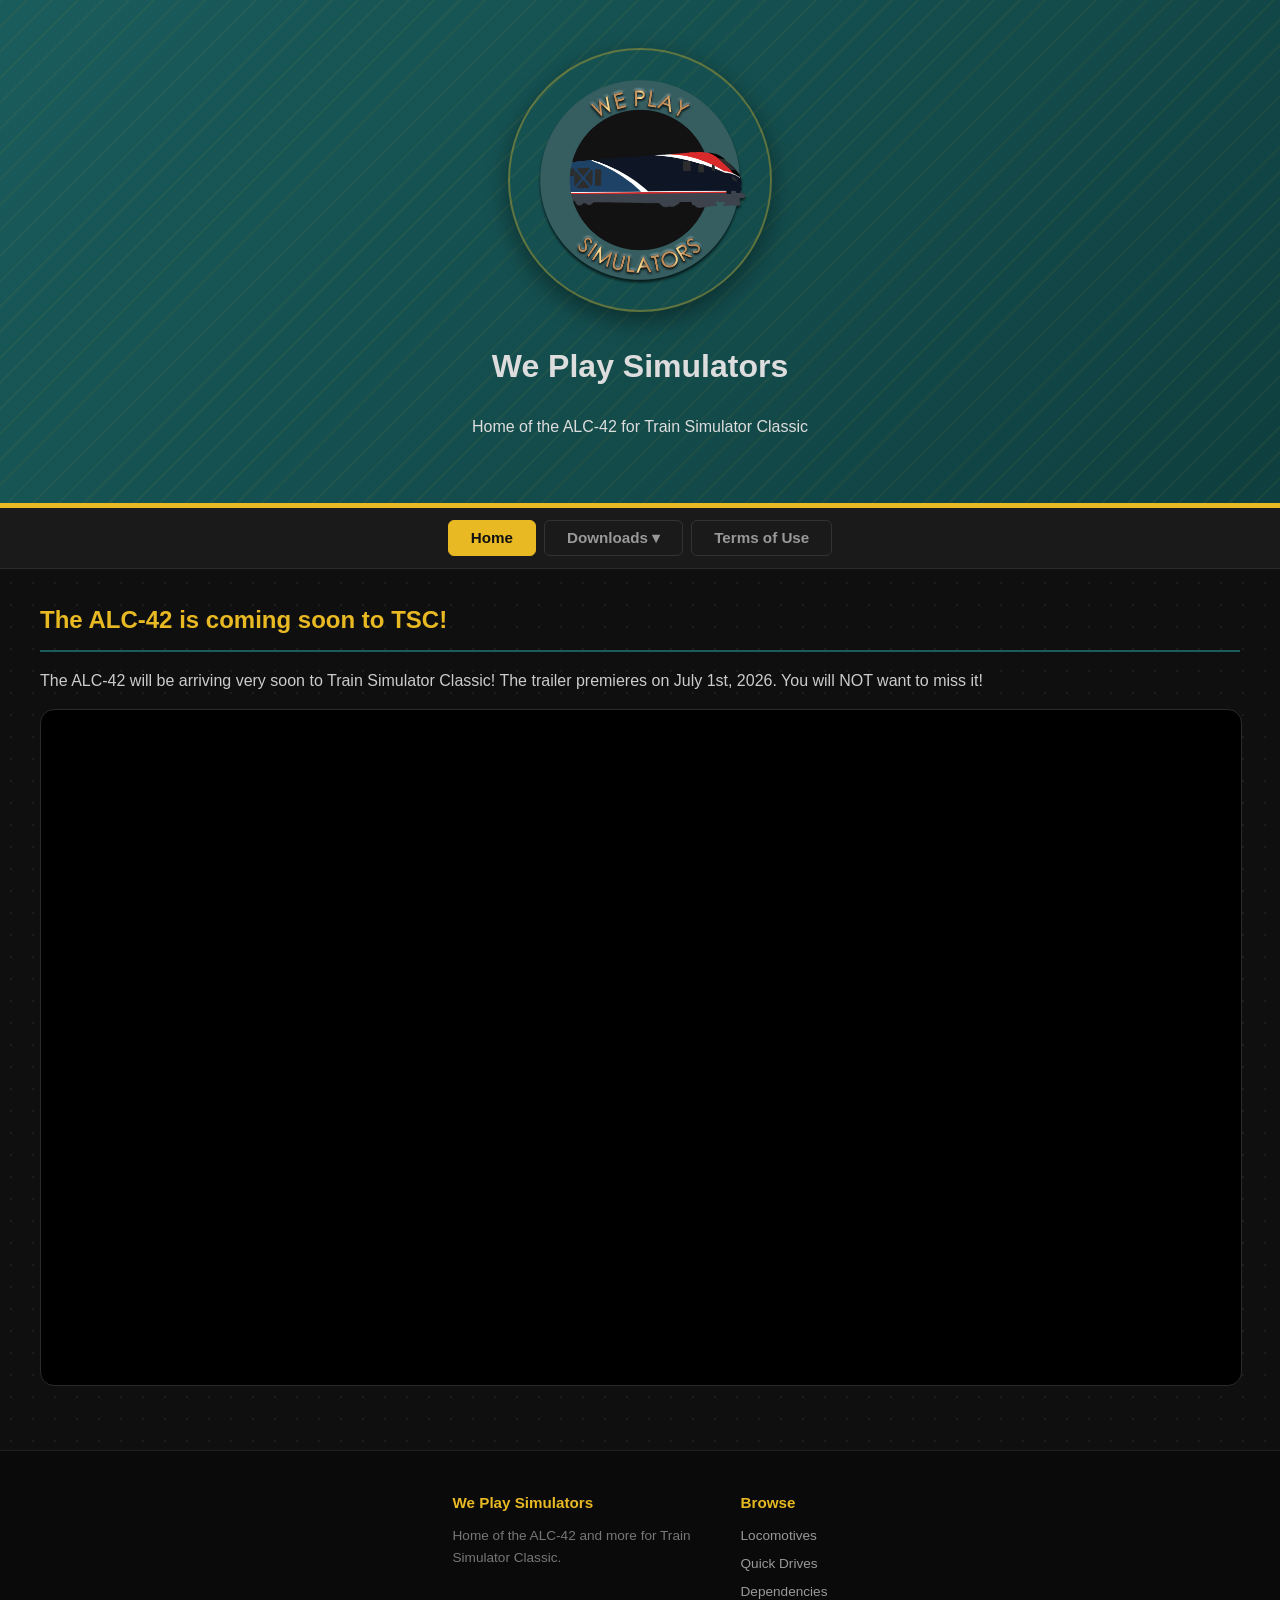
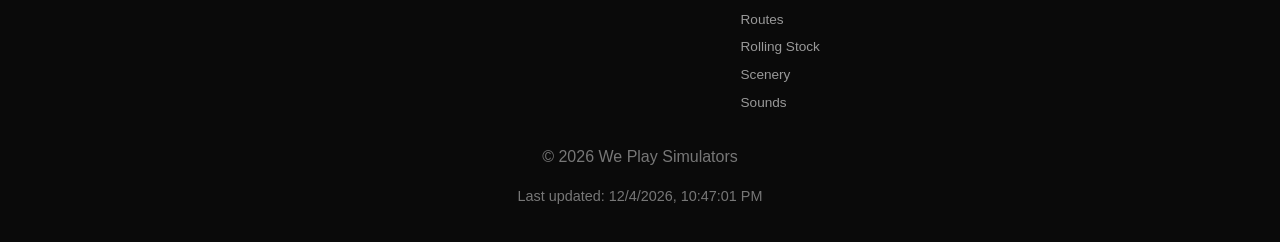
<file: index.html>
<!DOCTYPE html>
<html lang="en">
<head>
  <meta charset="UTF-8">
  <meta name="viewport" content="width=device-width, initial-scale=1.0">
  <title>We Play Simulators | TSC Locomotives, Routes & Rolling Stock</title>

  <meta name="description" content="We Play Simulators creates free locomotives, routes, rolling stock, scenery, and sound packs for Train Simulator Classic, including the popular Amtrak ALC-42 Pack.">
  <meta name="robots" content="index, follow">
  <meta name="author" content="We Play Simulators">
  <link rel="canonical" href="https://www.weplaysimulators.com/">

  <!-- Open Graph / social link previews -->
  <meta property="og:type" content="website">
  <meta property="og:site_name" content="We Play Simulators">
  <meta property="og:title" content="We Play Simulators | TSC Locomotives, Routes & Rolling Stock">
  <meta property="og:description" content="Free locomotives, routes, rolling stock, scenery, and sound packs for Train Simulator Classic — including the Amtrak ALC-42 Pack.">
  <meta property="og:image" content="https://www.weplaysimulators.com/images/Promo.jpg">
  <meta property="og:url" content="https://www.weplaysimulators.com/">

  <!-- Twitter Card -->
  <meta name="twitter:card" content="summary_large_image">
  <meta name="twitter:title" content="We Play Simulators | TSC Locomotives, Routes & Rolling Stock">
  <meta name="twitter:description" content="Free locomotives, routes, rolling stock, scenery, and sound packs for Train Simulator Classic.">
  <meta name="twitter:image" content="https://www.weplaysimulators.com/images/Promo.jpg">

  <link rel="stylesheet" href="styles.css">
  <link rel="icon" href="logo.png">

  <script type="application/ld+json">
  {
    "@context": "https://schema.org",
    "@type": "Organization",
    "name": "We Play Simulators",
    "url": "https://www.weplaysimulators.com/",
    "logo": "https://www.weplaysimulators.com/logo.png",
    "sameAs": [
      "https://www.facebook.com/WePlaySimulators"
    ]
  }
  </script>
  <script type="application/ld+json">
  {
    "@context": "https://schema.org",
    "@type": "WebSite",
    "name": "We Play Simulators",
    "url": "https://www.weplaysimulators.com/"
  }
  </script>
</head>
<body>
  <header>
    <img src="logo.png" alt="We Play Simulators Logo" class="logo">
    <h1>We Play Simulators</h1>
    <p>Home of the ALC-42 for Train Simulator Classic</p>
  </header>

  <div id="catalog-view">
    <div class="tab-nav">
      <button class="tab-btn active" data-tab="home">Home</button>
      <div class="tab-dropdown" id="downloads-dropdown-wrapper">
        <button class="tab-btn" data-tab="downloads" id="downloads-tab-btn">Downloads ▾</button>
        <div class="tab-dropdown-menu" id="downloads-dropdown-menu"></div>
      </div>
      <button class="tab-btn" data-tab="terms">Terms of Use</button>
    </div>

    <div id="home-tab" class="tab-panel active">
      <div class="container">
        <div id="promo-banner-container"></div>
      </div>
    </div>

    <div id="downloads-tab" class="tab-panel">
      <div class="search-bar">
        <input type="text" id="search-input" placeholder="Search downloads…" autocomplete="off">
      </div>

      <div class="container">
        <h2 id="downloads-heading">Latest Releases</h2>
        <div id="downloads-grid" class="download-grid">
          <!-- Grid content loaded by JS -->
        </div>
      </div>
    </div>

    <div id="terms-tab" class="tab-panel">
      <div class="container terms-container">
        <h2>Terms of Use</h2>
        <p class="terms-effective-date"><strong>Effective Date:</strong> June 25, 2026</p>

        <p>Welcome to We Play Simulators. By downloading, accessing, or using any content released by We Play Simulators, you agree to the following Terms of Use.</p>

        <h3>1. Ownership</h3>
        <p>All content released by We Play Simulators, including but not limited to routes, scenarios, rolling stock, textures, scripts, documentation, and other downloadable materials, remains the intellectual property of We Play Simulators unless otherwise stated.</p>

        <h3>2. Redistribution</h3>
        <p>You may not redistribute, re-upload, mirror, or otherwise distribute any original We Play Simulators content without prior written permission from We Play Simulators.</p>

        <h3>3. Modifications</h3>
        <p>You are welcome to modify our content for your own use.</p>
        <p>You may also distribute your modified versions without prior written consent, provided that:</p>
        <ul>
          <li>Your modifications do not claim to be the original work of We Play Simulators.</li>
          <li>Appropriate credit is given to We Play Simulators as the original creator.</li>
          <li>The modified version clearly indicates that it has been altered from the original release.</li>
        </ul>

        <h3>4. Support</h3>
        <p>Customer support is available through:</p>
        <ul>
          <li>Facebook: @WePlaySimulators</li>
          <li>Email: <a href="mailto:admin@weplaysimulators.com">admin@weplaysimulators.com</a></li>
        </ul>
        <p>While we strive to assist users whenever possible, support is provided at our discretion and is not guaranteed.</p>

        <h3>5. No Warranty</h3>
        <p>All content is provided "as is", without warranties of any kind, either express or implied.</p>
        <p>We Play Simulators makes no guarantees regarding compatibility, functionality, performance, or fitness for any particular purpose. You use our content entirely at your own risk.</p>

        <h3>6. Availability</h3>
        <p>We Play Simulators reserves the right to modify, discontinue, remove, or withdraw any content from distribution at any time, with or without notice.</p>
        <p>We are under no obligation to continue hosting, updating, or supporting any released content.</p>

        <h3>7. Limitation of Liability</h3>
        <p>Under no circumstances shall We Play Simulators be liable for any direct, indirect, incidental, consequential, or special damages arising from the use or inability to use our content, including but not limited to data loss, software issues, or damage to your system.</p>

        <h3>8. Changes to These Terms</h3>
        <p>We Play Simulators reserves the right to update or revise these Terms of Use at any time. Continued use of our content following any changes constitutes acceptance of the revised terms.</p>

        <p class="terms-copyright">&copy; 2026 We Play Simulators. All rights reserved.</p>
      </div>
    </div>
  </div>

  <!-- Item Detail Page (hidden by default) -->
  <div id="item-detail" class="item-detail-page" style="display: none;">
    <div class="container">
      <button onclick="goBackToHome()" class="btn-small" style="margin-bottom: 20px;">← Back to Catalog</button>
      <div id="detail-content"></div>
    </div>
  </div>

  <footer>
    <div class="footer-grid">
      <div class="footer-col">
        <h4>We Play Simulators</h4>
        <p>Home of the ALC-42 and more for Train Simulator Classic.</p>
      </div>
      <div class="footer-col" id="footer-browse-col">
        <h4>Browse</h4>
      </div>
    </div>
    <p>&copy; 2026 We Play Simulators</p>
    <p style="text-align:center; font-size:0.9rem; color:#777; margin: 10px 0;" id="last-updated"></p>
  </footer>

  <script src="script.js"></script>

  <!-- Image lightbox -->
  <div id="lightbox" class="lightbox-overlay" onclick="closeLightbox()">
    <span class="lightbox-close" onclick="closeLightbox()">&times;</span>
    <button class="arrow-btn left lightbox-arrow" onclick="event.stopPropagation(); prevImage()">←</button>
    <img id="lightbox-img" class="lightbox-img" onclick="event.stopPropagation()">
    <button class="arrow-btn right lightbox-arrow" onclick="event.stopPropagation(); nextImage()">→</button>
  </div>
</body>
</html>
</file>
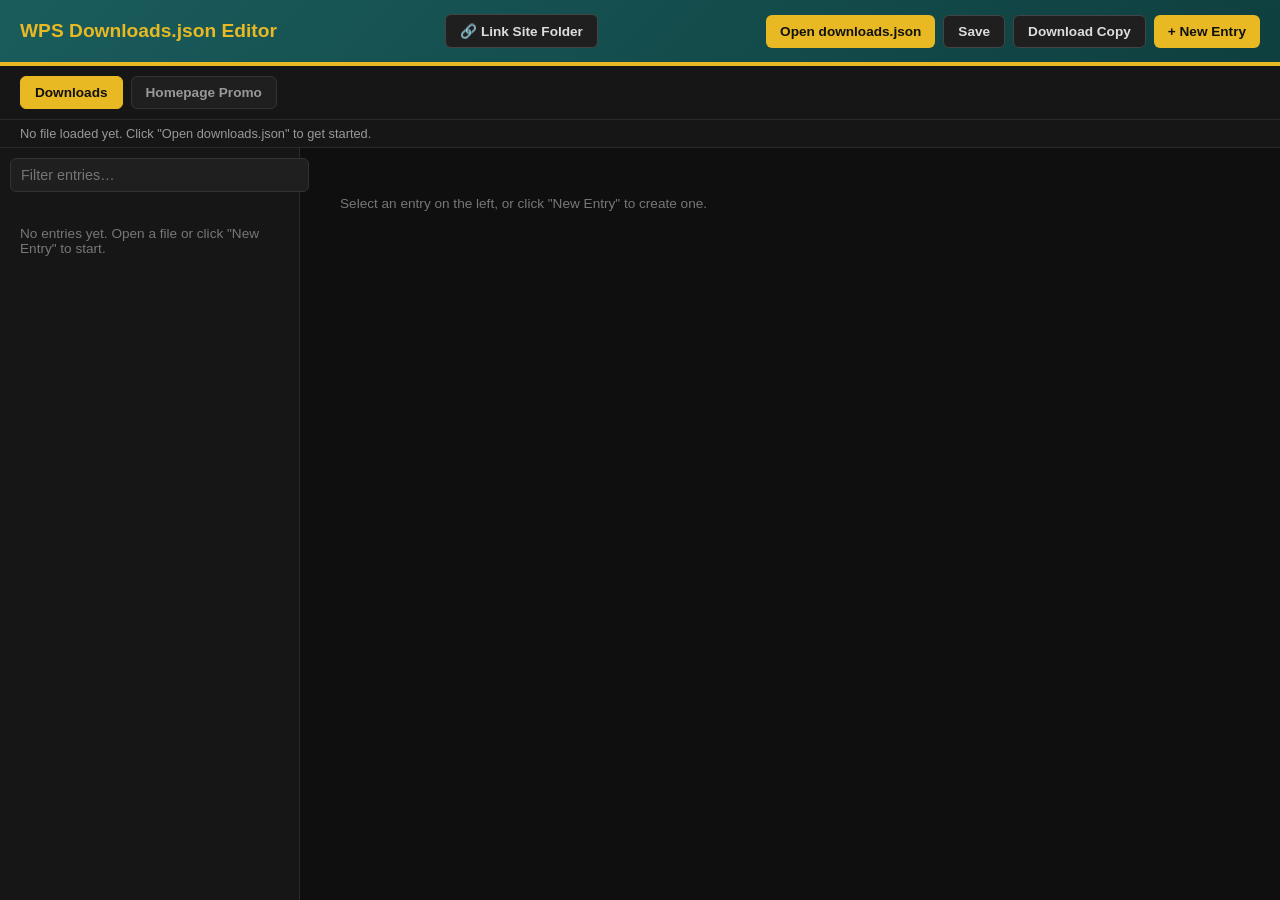
<file: downloads-editor.html>
<!DOCTYPE html>
<html lang="en">
<head>
<meta charset="UTF-8">
<title>WPS Downloads.json Editor</title>
<style>
  :root {
    --teal: #1A5C5C;
    --gold: #E8B923;
    --dark: #0F0F0F;
  }

  * { box-sizing: border-box; }

  body {
    font-family: 'Segoe UI', Arial, sans-serif;
    background: var(--dark);
    color: #ddd;
    margin: 0;
    padding: 0;
    height: 100vh;
    display: flex;
    flex-direction: column;
  }

  header {
    background: linear-gradient(135deg, var(--teal), #0F3F3F);
    padding: 14px 20px;
    display: flex;
    align-items: center;
    justify-content: space-between;
    border-bottom: 4px solid var(--gold);
    flex-wrap: wrap;
    gap: 10px;
  }

  header h1 {
    margin: 0;
    font-size: 1.2rem;
    color: var(--gold);
  }

  .toolbar {
    display: flex;
    gap: 8px;
    flex-wrap: wrap;
  }

  button {
    background: var(--gold);
    color: #111;
    border: none;
    border-radius: 6px;
    padding: 8px 14px;
    font-weight: bold;
    font-size: 0.85rem;
    cursor: pointer;
  }

  button:hover { background: #f5d14d; }

  .btn-secondary {
    background: #1f1f1f;
    color: #ddd;
    border: 1px solid #444;
  }
  .btn-secondary:hover { background: #2a2a2a; }

  .btn-danger {
    background: #6b1f1f;
    color: #fff;
  }
  .btn-danger:hover { background: #832727; }

  .btn-danger-sm {
    background: #6b1f1f;
    color: #fff;
    border: none;
    border-radius: 4px;
    padding: 4px 8px;
    font-size: 0.75rem;
    cursor: pointer;
  }

  #status-bar {
    padding: 6px 20px;
    font-size: 0.8rem;
    color: #999;
    background: #161616;
    border-bottom: 1px solid #2a2a2a;
    min-height: 18px;
  }

  #app {
    flex: 1;
    display: flex;
    overflow: hidden;
  }

  #sidebar {
    width: 300px;
    flex-shrink: 0;
    background: #161616;
    border-right: 1px solid #2a2a2a;
    display: flex;
    flex-direction: column;
  }

  #sidebar-search {
    margin: 10px;
    padding: 8px 10px;
    background: #1f1f1f;
    border: 1px solid #333;
    border-radius: 6px;
    color: #ddd;
    outline: none;
  }
  #sidebar-search:focus { border-color: var(--gold); }

  #entry-list-items {
    overflow-y: auto;
    flex: 1;
    padding: 0 10px 10px;
  }

  .entry-item {
    display: flex;
    flex-direction: column;
    align-items: flex-start;
    width: 100%;
    text-align: left;
    background: #1f1f1f;
    border: 1px solid #2a2a2a;
    border-radius: 8px;
    padding: 8px 10px;
    margin-bottom: 6px;
    cursor: pointer;
    color: #ddd;
    font-weight: normal;
  }

  .entry-item:hover { border-color: #444; }

  .entry-item.active {
    border-color: var(--gold);
    background: #262218;
  }

  .entry-item-name {
    font-size: 0.9rem;
    font-weight: bold;
  }

  .entry-item-sku {
    font-size: 0.75rem;
    color: #888;
  }

  .entry-warn {
    color: #e8923a;
    margin-right: 4px;
  }

  .entry-hidden-badge {
    margin-right: 4px;
  }

  .hidden-checkbox-label {
    display: flex;
    align-items: center;
    gap: 8px;
    text-transform: none;
    color: #ccc;
    font-size: 0.85rem;
    cursor: pointer;
  }

  .hidden-checkbox-label input[type="checkbox"] {
    width: auto;
    margin: 0;
    cursor: pointer;
  }

  .empty-hint {
    color: #777;
    font-size: 0.85rem;
    padding: 10px;
  }

  #entry-form {
    flex: 1;
    overflow-y: auto;
    padding: 24px 30px;
    max-width: 720px;
  }

  label {
    display: block;
    font-size: 0.8rem;
    color: #999;
    text-transform: uppercase;
    letter-spacing: 0.04em;
    margin-bottom: 14px;
  }

  input[type="text"], input[type="date"], textarea, select {
    display: block;
    width: 100%;
    margin-top: 6px;
    background: #1f1f1f;
    border: 1px solid #333;
    border-radius: 6px;
    padding: 9px 12px;
    color: #ddd;
    font-size: 0.9rem;
    font-family: inherit;
    outline: none;
  }

  input:focus, textarea:focus, select:focus { border-color: var(--gold); }

  textarea { resize: vertical; }

  .form-toolbar {
    display: flex;
    align-items: center;
    justify-content: space-between;
    margin-bottom: 20px;
    padding-bottom: 14px;
    border-bottom: 2px solid var(--teal);
  }

  .form-id {
    color: var(--gold);
    font-weight: bold;
    font-size: 1.1rem;
  }

  .form-toolbar-actions { display: flex; gap: 8px; }

  .form-grid {
    display: grid;
    grid-template-columns: repeat(2, 1fr);
    gap: 0 16px;
  }

  .sku-row {
    display: flex;
    gap: 8px;
    align-items: center;
  }
  .sku-row input { margin-top: 0; }

  .requirements-editor {
    margin-top: 10px;
    border-top: 1px solid #2a2a2a;
    padding-top: 16px;
  }

  .requirements-header {
    display: flex;
    align-items: center;
    justify-content: space-between;
    margin-bottom: 14px;
  }

  .requirements-header h3 {
    margin: 0;
    color: var(--gold);
    font-size: 1rem;
    text-transform: none;
  }

  .req-group {
    background: #1a1a1a;
    border: 1px solid #2a2a2a;
    border-radius: 10px;
    padding: 14px;
    margin-bottom: 14px;
  }

  .req-group-header {
    display: flex;
    align-items: center;
    justify-content: space-between;
    margin-bottom: 12px;
    font-size: 0.85rem;
    color: #aaa;
  }

  .chip-field { margin-bottom: 12px; }

  .chip-label {
    display: block;
    font-size: 0.75rem;
    color: #888;
    text-transform: uppercase;
    letter-spacing: 0.04em;
    margin-bottom: 6px;
  }

  .chips {
    display: flex;
    flex-wrap: wrap;
    gap: 6px;
    margin-bottom: 8px;
  }

  .chip {
    background: #262626;
    border: 1px solid #3a3a3a;
    border-radius: 20px;
    padding: 4px 6px 4px 12px;
    font-size: 0.8rem;
    display: flex;
    align-items: center;
    gap: 6px;
    max-width: 100%;
    word-break: break-all;
  }

  .chip button {
    background: none;
    border: none;
    color: #999;
    font-size: 1rem;
    padding: 0 4px;
    cursor: pointer;
    font-weight: normal;
  }
  .chip button:hover { color: #fff; }

  .chip-add-row {
    display: flex;
    gap: 8px;
  }
  .chip-add-row input { margin-top: 0; flex: 1; }
  .chip-add-row button {
    flex-shrink: 0;
    margin-top: 0;
  }

  .support-banner {
    background: #2a2010;
    border-bottom: 1px solid var(--gold);
    color: #e8c976;
    padding: 8px 20px;
    font-size: 0.8rem;
    display: none;
  }

  .mode-tabs {
    display: flex;
    gap: 8px;
    background: #161616;
    padding: 10px 20px;
    border-bottom: 1px solid #2a2a2a;
  }

  .mode-tab {
    background: #1f1f1f;
    color: #999;
    border: 1px solid #333;
  }

  .mode-tab.active {
    background: var(--gold);
    color: #111;
    border-color: var(--gold);
  }

  #promo-app {
    flex: 1;
    display: flex;
    overflow: hidden;
  }

  #promo-sidebar {
    width: 280px;
    flex-shrink: 0;
    background: #161616;
    border-right: 1px solid #2a2a2a;
    padding: 10px;
    overflow-y: auto;
  }

  .promo-entry-item {
    display: flex;
    flex-direction: column;
    align-items: flex-start;
    width: 100%;
    text-align: left;
    background: #1f1f1f;
    border: 1px solid #2a2a2a;
    border-radius: 8px;
    padding: 8px 10px;
    margin-bottom: 6px;
    cursor: pointer;
    color: #ddd;
    font-weight: normal;
  }

  .promo-entry-item:hover { border-color: #444; }

  .promo-entry-item.active {
    border-color: var(--gold);
    background: #262218;
  }

  .promo-entry-item .entry-item-name {
    font-size: 0.9rem;
    font-weight: bold;
  }

  .promo-entry-item .entry-item-sku {
    font-size: 0.75rem;
    color: #888;
    text-transform: capitalize;
  }

  #promo-form-container {
    flex: 1;
    overflow-y: auto;
    padding: 24px 30px;
    max-width: 560px;
  }
</style>
</head>
<body>

  <header>
    <h1>WPS Downloads.json Editor</h1>
    <div class="toolbar">
      <button id="btn-link-folder" class="btn-secondary">🔗 Link Site Folder</button>
    </div>
    <div class="toolbar" id="downloads-toolbar">
      <button id="btn-open">Open downloads.json</button>
      <button id="btn-save" class="btn-secondary">Save</button>
      <button id="btn-download" class="btn-secondary">Download Copy</button>
      <button id="btn-new-entry">+ New Entry</button>
    </div>
    <div class="toolbar" id="promo-toolbar" style="display:none;">
      <button id="btn-promo-open">Open promo.json</button>
      <button id="btn-promo-save" class="btn-secondary">Save</button>
      <button id="btn-promo-download" class="btn-secondary">Download Copy</button>
    </div>
  </header>

  <div class="mode-tabs">
    <button class="mode-tab active" id="mode-downloads">Downloads</button>
    <button class="mode-tab" id="mode-promo">Homepage Promo</button>
  </div>

  <div id="support-banner" class="support-banner">
    Your browser doesn't support saving directly back to a file. Use "Download Copy" and replace
    <code>downloads.json</code> in your site folder manually after editing.
  </div>

  <div id="status-bar">No file loaded yet. Click "Open downloads.json" to get started.</div>

  <div id="app">
    <div id="sidebar">
      <input type="text" id="sidebar-search" placeholder="Filter entries…">
      <div id="entry-list-items">
        <p class="empty-hint">No entries yet. Open a file or click "New Entry" to start.</p>
      </div>
    </div>
    <div id="entry-form">
      <p class="empty-hint">Select an entry on the left, or click "New Entry" to create one.</p>
    </div>
  </div>

  <div id="promo-app" style="display:none;">
    <div id="promo-sidebar">
      <button id="btn-promo-new-entry" class="btn-secondary" style="width:100%; margin-bottom:10px;">+ New Entry</button>
      <div id="promo-entry-list">
        <p class="empty-hint">No entries yet. Click "+ New Entry" to start.</p>
      </div>
    </div>
    <div id="promo-form-container">
      <p class="empty-hint">Select an entry on the left, or click "+ New Entry" to create one.</p>
    </div>
  </div>

  <input type="file" id="fallback-file-input" accept=".json" style="display:none;">
  <input type="file" id="fallback-promo-file-input" accept=".json" style="display:none;">
  <datalist id="sku-suggestions"></datalist>

<script>
  // Keep this list in sync with the CATEGORIES array in the site's script.js
  const CATEGORIES = [
    'Locomotives', 'Quick Drives', 'Dependencies',

    'Routes', 'Rolling Stock', 'Scenery', 'Sounds'
  ];

  let entries = [];
  let fileHandle = null;
  let selectedIndex = null;
  let sidebarFilter = '';

  // ---------- helpers ----------

  function escapeHtml(str) {
    return String(str ?? '').replace(/[&<>]/g, c => ({ '&': '&amp;', '<': '&lt;', '>': '&gt;' }[c]));
  }

  function escapeAttr(str) {
    return String(str ?? '').replace(/[&<>"']/g, c => ({
      '&': '&amp;', '<': '&lt;', '>': '&gt;', '"': '&quot;', "'": '&#39;'
    }[c]));
  }

  function nextId() {
    return entries.length ? Math.max(...entries.map(e => Number(e.id) || 0)) + 1 : 1;
  }

  function findDuplicateSkus() {
    const counts = {};
    entries.forEach(e => { if (e.sku) counts[e.sku] = (counts[e.sku] || 0) + 1; });
    return new Set(Object.keys(counts).filter(k => counts[k] > 1));
  }

  function setStatus(msg) {
    document.getElementById('status-bar').textContent = msg;
  }

  // ---------- sidebar ----------

  function renderSidebar() {
    const list = document.getElementById('entry-list-items');
    const dupSet = findDuplicateSkus();
    const filterLower = sidebarFilter.toLowerCase();

    const indices = entries
      .map((_, i) => i)
      .filter(i => {
        if (!filterLower) return true;
        const e = entries[i];
        return (e.name || '').toLowerCase().includes(filterLower)
            || (e.sku || '').toLowerCase().includes(filterLower);
      });

    if (indices.length === 0) {
      list.innerHTML = `<p class="empty-hint">${entries.length ? 'No matches.' : 'No entries yet. Open a file or click "New Entry" to start.'}</p>`;
      return;
    }

    list.innerHTML = indices.map(i => {
      const e = entries[i];
      const flagged = !e.sku || !e.name || dupSet.has(e.sku);
      const warn = flagged ? `<span class="entry-warn" title="Missing SKU/Name or duplicate SKU">⚠</span>` : '';
      const hiddenBadge = e.hidden ? `<span class="entry-hidden-badge" title="Hidden / PIN-protected">🔒</span>` : '';
      return `
        <button class="entry-item ${i === selectedIndex ? 'active' : ''}" data-index="${i}">
          <span>${warn}${hiddenBadge}<span class="entry-item-name">${escapeHtml(e.name) || '(untitled)'}</span></span>
          <span class="entry-item-sku">${escapeHtml(e.sku) || '(no sku)'}</span>
        </button>
      `;
    }).join('');

    list.querySelectorAll('.entry-item').forEach(btn => {
      btn.addEventListener('click', () => selectEntry(Number(btn.dataset.index)));
    });
  }

  document.getElementById('sidebar-search').addEventListener('input', (e) => {
    sidebarFilter = e.target.value;
    renderSidebar();
  });

  // ---------- entry CRUD ----------

  function selectEntry(i) {
    selectedIndex = i;
    renderSidebar();
    renderForm();
  }

  function addEntry() {
    const entry = {
      id: nextId(),
      sku: '',
      category: CATEGORIES[0],
      name: '',
      short: '',
      description: '',
      version: '1.0',
      size: 'Unavailable',
      compatibility: 'TSC 64-bit',
      download_url: '#',
      releaseDate: new Date().toISOString().slice(0, 10),
      requirements: [],
      hidden: false,
      manualUrl: '',
      youtubeUrl: ''
    };
    entries.push(entry);
    selectEntry(entries.length - 1);
    setStatus(`Added new entry (ID #${entry.id}). Fill in the details on the right.`);
  }

  function deleteEntry(i) {
    const e = entries[i];
    if (!confirm(`Delete "${e.name || e.sku || 'this entry'}"? This cannot be undone.`)) return;
    entries.splice(i, 1);
    selectedIndex = null;
    renderSidebar();
    renderForm();
    setStatus('Entry deleted.');
  }

  function duplicateEntry(i) {
    const clone = JSON.parse(JSON.stringify(entries[i]));
    clone.id = nextId();
    clone.sku = clone.sku ? `${clone.sku}-COPY` : '';
    entries.splice(i + 1, 0, clone);
    selectEntry(i + 1);
    setStatus(`Duplicated entry as ID #${clone.id}.`);
  }

  document.getElementById('btn-new-entry').addEventListener('click', addEntry);

  // ---------- main form ----------

  function bindField(id, setter) {
    const el = document.getElementById(id);
    if (!el) return;
    el.addEventListener('input', () => setter(el.value));
  }

  function renderForm() {
    const container = document.getElementById('entry-form');
    if (selectedIndex === null || !entries[selectedIndex]) {
      container.innerHTML = `<p class="empty-hint">Select an entry on the left, or click "New Entry" to create one.</p>`;
      return;
    }

    const e = entries[selectedIndex];

    container.innerHTML = `
      <div class="form-toolbar">
        <span class="form-id">ID #${e.id}</span>
        <div class="form-toolbar-actions">
          <button class="btn-secondary" id="btn-duplicate">Duplicate</button>
          <button class="btn-danger" id="btn-delete">Delete</button>
        </div>
      </div>

      <label>SKU
        <div class="sku-row">
          <input type="text" id="f-sku" value="${escapeAttr(e.sku)}" placeholder="WPS-EXAMPLE-01">
          <button class="btn-secondary" id="btn-suggest-sku" type="button">Suggest from name</button>
        </div>
      </label>

      <label>Category
        <select id="f-category">
          ${CATEGORIES.map(c => `<option value="${c}" ${e.category === c ? 'selected' : ''}>${c}</option>`).join('')}
        </select>
      </label>

      <label>Name
        <input type="text" id="f-name" value="${escapeAttr(e.name)}">
      </label>

      <label>Short Description (catalog card)
        <input type="text" id="f-short" value="${escapeAttr(e.short)}">
      </label>

      <label>Full Description (detail page)
        <textarea id="f-description" rows="4">${escapeHtml(e.description)}</textarea>
      </label>

      <div class="form-grid">
        <label>Version
          <input type="text" id="f-version" value="${escapeAttr(e.version)}">
        </label>
        <label>Size
          <input type="text" id="f-size" value="${escapeAttr(e.size)}">
        </label>
        <label>Compatibility
          <input type="text" id="f-compatibility" value="${escapeAttr(e.compatibility)}">
        </label>
        <label>Release Date
          <input type="date" id="f-releaseDate" value="${escapeAttr(e.releaseDate || '')}">
        </label>
      </div>

      <label>Download URL
        <input type="text" id="f-download_url" value="${escapeAttr(e.download_url)}">
      </label>

      <label>Manual URL <span style="text-transform:none; color:#777;">(optional — adds a "Manual" button)</span>
        <input type="text" id="f-manualUrl" value="${escapeAttr(e.manualUrl)}" placeholder="https://...">
      </label>

      <label>YouTube URL <span style="text-transform:none; color:#777;">(optional — adds a video section)</span>
        <input type="text" id="f-youtubeUrl" value="${escapeAttr(e.youtubeUrl)}" placeholder="https://www.youtube.com/watch?v=...">
      </label>

      <label class="hidden-checkbox-label">
        <input type="checkbox" id="f-hidden" ${e.hidden ? 'checked' : ''}>
        Hidden (PIN-protected, excluded from catalog/search/sitemap — PIN: 051126)
      </label>

      <div class="requirements-editor">
        <div class="requirements-header">
          <h3>Requirements</h3>
          <button class="btn-secondary" id="btn-add-req-group" type="button">+ Add Requirement Group</button>
        </div>
        <div id="req-groups"></div>
      </div>
    `;

    bindField('f-sku', v => { e.sku = v; renderSidebar(); });
    bindField('f-category', v => { e.category = v; });
    bindField('f-name', v => { e.name = v; renderSidebar(); });
    bindField('f-short', v => { e.short = v; });
    bindField('f-description', v => { e.description = v; });
    bindField('f-version', v => { e.version = v; });
    bindField('f-size', v => { e.size = v; });
    bindField('f-compatibility', v => { e.compatibility = v; });
    bindField('f-releaseDate', v => { e.releaseDate = v; });
    bindField('f-download_url', v => { e.download_url = v; });
    bindField('f-manualUrl', v => { e.manualUrl = v; });
    bindField('f-youtubeUrl', v => { e.youtubeUrl = v; });

    document.getElementById('f-hidden').addEventListener('change', (ev) => {
      e.hidden = ev.target.checked;
      renderSidebar();
    });

    document.getElementById('btn-delete').addEventListener('click', () => deleteEntry(selectedIndex));
    document.getElementById('btn-duplicate').addEventListener('click', () => duplicateEntry(selectedIndex));

    document.getElementById('btn-suggest-sku').addEventListener('click', () => {
      const slug = (e.name || '').toUpperCase().replace(/[^A-Z0-9]+/g, '-').replace(/^-+|-+$/g, '');
      const suggestion = slug ? `WPS-${slug}` : '';
      e.sku = suggestion;
      document.getElementById('f-sku').value = suggestion;
      renderSidebar();
    });

    if (!Array.isArray(e.requirements)) e.requirements = [];

    document.getElementById('btn-add-req-group').addEventListener('click', () => {
      e.requirements.push({ skus: [], urls: [] });
      renderReqGroups(e);
    });

    renderReqGroups(e);
  }

  // ---------- requirements (skus + urls) ----------

  function renderReqGroups(e) {
    const container = document.getElementById('req-groups');

    if (!e.requirements.length) {
      container.innerHTML = `<p class="empty-hint">No requirements yet. Click "+ Add Requirement Group" above.</p>`;
    } else {
      container.innerHTML = e.requirements.map((group, gi) => {
        if (!Array.isArray(group.skus)) group.skus = [];
        if (!Array.isArray(group.urls)) group.urls = [];

        return `
          <div class="req-group">
            <div class="req-group-header">
              <span>Group ${gi + 1}</span>
              <button class="btn-danger-sm" data-remove-group="${gi}" type="button">Remove Group</button>
            </div>

            <div class="chip-field">
              <span class="chip-label">SKUs (internal references)</span>
              <div class="chips">
                ${group.skus.map((sku, si) => `
                  <span class="chip">${escapeHtml(sku)}<button data-remove-sku="${gi}:${si}" type="button">&times;</button></span>
                `).join('')}
              </div>
              <div class="chip-add-row">
                <input list="sku-suggestions" placeholder="Pick or type a SKU" data-sku-input="${gi}">
                <button data-add-sku="${gi}" type="button" class="btn-secondary">Add SKU</button>
              </div>
            </div>

            <div class="chip-field">
              <span class="chip-label">URLs (external links)</span>
              <div class="chips">
                ${group.urls.map((url, ui) => `
                  <span class="chip">${escapeHtml(url)}<button data-remove-url="${gi}:${ui}" type="button">&times;</button></span>
                `).join('')}
              </div>
              <div class="chip-add-row">
                <input placeholder="https://..." data-url-input="${gi}">
                <button data-add-url="${gi}" type="button" class="btn-secondary">Add URL</button>
              </div>
            </div>
          </div>
        `;
      }).join('');
    }

    // Populate SKU suggestions from every other entry in the file
    const datalist = document.getElementById('sku-suggestions');
    datalist.innerHTML = entries
      .filter(en => en !== e && en.sku)
      .map(en => `<option value="${escapeAttr(en.sku)}">${escapeAttr(en.name)}</option>`)
      .join('');

    container.querySelectorAll('[data-remove-group]').forEach(btn => {
      btn.addEventListener('click', () => {
        e.requirements.splice(Number(btn.dataset.removeGroup), 1);
        renderReqGroups(e);
      });
    });

    container.querySelectorAll('[data-remove-sku]').forEach(btn => {
      btn.addEventListener('click', () => {
        const [gi, si] = btn.dataset.removeSku.split(':').map(Number);
        e.requirements[gi].skus.splice(si, 1);
        renderReqGroups(e);
      });
    });

    container.querySelectorAll('[data-remove-url]').forEach(btn => {
      btn.addEventListener('click', () => {
        const [gi, ui] = btn.dataset.removeUrl.split(':').map(Number);
        e.requirements[gi].urls.splice(ui, 1);
        renderReqGroups(e);
      });
    });

    container.querySelectorAll('[data-add-sku]').forEach(btn => {
      btn.addEventListener('click', () => {
        const gi = Number(btn.dataset.addSku);
        const input = container.querySelector(`[data-sku-input="${gi}"]`);
        const val = input.value.trim();
        if (val) {
          e.requirements[gi].skus.push(val);
          input.value = '';
          renderReqGroups(e);
        }
      });
    });

    container.querySelectorAll('[data-add-url]').forEach(btn => {
      btn.addEventListener('click', () => {
        const gi = Number(btn.dataset.addUrl);
        const input = container.querySelector(`[data-url-input="${gi}"]`);
        const val = input.value.trim();
        if (val) {
          e.requirements[gi].urls.push(val);
          input.value = '';
          renderReqGroups(e);
        }
      });
    });
  }

  // ---------- open / save / download ----------

  // ---------- remembered site folder (so files auto-load on future visits) ----------
  //
  // The File System Access API can't silently read files without at least one user
  // gesture (a security requirement, same reason cloud apps need a one-time auth flow
  // too). What we CAN do: remember the folder handle itself in IndexedDB after the first
  // pick, then on every later visit just re-request permission for that same remembered
  // folder (one quick "Allow" click, no file picker dialog) and auto-load both files from it.

  const DB_NAME = 'wps-editor';
  const STORE_NAME = 'handles';
  const FOLDER_KEY = 'site-folder';

  function openHandleDb() {
    return new Promise((resolve, reject) => {
      const req = indexedDB.open(DB_NAME, 1);
      req.onupgradeneeded = () => req.result.createObjectStore(STORE_NAME);
      req.onsuccess = () => resolve(req.result);
      req.onerror = () => reject(req.error);
    });
  }

  async function saveFolderHandle(handle) {
    const db = await openHandleDb();
    return new Promise((resolve, reject) => {
      const tx = db.transaction(STORE_NAME, 'readwrite');
      tx.objectStore(STORE_NAME).put(handle, FOLDER_KEY);
      tx.oncomplete = () => resolve();
      tx.onerror = () => reject(tx.error);
    });
  }

  async function loadFolderHandle() {
    const db = await openHandleDb();
    return new Promise((resolve, reject) => {
      const tx = db.transaction(STORE_NAME, 'readonly');
      const req = tx.objectStore(STORE_NAME).get(FOLDER_KEY);
      req.onsuccess = () => resolve(req.result || null);
      req.onerror = () => reject(req.error);
    });
  }

  async function loadBothFilesFromFolder(folderHandle, { silent } = { silent: false }) {
    // Re-confirm read/write permission for this remembered folder. On the very first
    // visit this shows a one-click "Allow" prompt; the browser may also silently grant
    // it without any prompt at all if it still trusts this site for that folder.
    const permission = await folderHandle.queryPermission({ mode: 'readwrite' });
    if (permission !== 'granted') {
      if (silent) return false; // don't surprise the user with a permission popup on auto-load
      const result = await folderHandle.requestPermission({ mode: 'readwrite' });
      if (result !== 'granted') return false;
    }

    let loadedAny = false;

    try {
      const dlHandle = await folderHandle.getFileHandle('downloads.json');
      fileHandle = dlHandle;
      const file = await dlHandle.getFile();
      entries = JSON.parse(await file.text());
      selectedIndex = null;
      renderSidebar();
      renderForm();
      loadedAny = true;
    } catch (e) {
      console.warn('Could not load downloads.json from remembered folder:', e);
    }

    try {
      const promoHandle = await folderHandle.getFileHandle('promo.json');
      promoFileHandle = promoHandle;
      const file = await promoHandle.getFile();
      const parsed = JSON.parse(await file.text());
      promoData = Array.isArray(parsed) ? parsed : [parsed];
      selectedPromoIndex = null;
      renderPromoSidebar();
      renderPromoEntryForm();
      loadedAny = true;
    } catch (e) {
      console.warn('Could not load promo.json from remembered folder:', e);
    }

    return loadedAny;
  }

  async function chooseSiteFolder() {
    if (!('showDirectoryPicker' in window)) {
      alert('Your browser doesn\'t support folder access. Use the individual "Open" buttons instead, or switch to Chrome/Edge.');
      return;
    }

    try {
      const folderHandle = await window.showDirectoryPicker();
      await saveFolderHandle(folderHandle);
      const loaded = await loadBothFilesFromFolder(folderHandle, { silent: false });
      setStatus(loaded
        ? 'Site folder linked — downloads.json and promo.json will auto-load here from now on.'
        : 'Folder selected, but downloads.json / promo.json weren\'t found in it.');
    } catch (err) {
      if (err.name !== 'AbortError') alert('Could not access folder: ' + err.message);
    }
  }

  async function tryAutoLoadOnStartup() {
    if (!('showDirectoryPicker' in window)) return;

    try {
      const folderHandle = await loadFolderHandle();
      if (!folderHandle) return;
      const loaded = await loadBothFilesFromFolder(folderHandle, { silent: true });
      if (loaded) {
        setStatus('Auto-loaded downloads.json and promo.json from your remembered site folder.');
      }
    } catch (e) {
      console.warn('Auto-load from remembered folder failed:', e);
    }
  }

  async function openFile() {
    try {
      if ('showOpenFilePicker' in window) {
        const [handle] = await window.showOpenFilePicker({
          types: [{ description: 'JSON files', accept: { 'application/json': ['.json'] } }]
        });
        fileHandle = handle;
        const file = await handle.getFile();
        const text = await file.text();
        entries = JSON.parse(text);
        selectedIndex = null;
        renderSidebar();
        renderForm();
        setStatus(`Loaded ${entries.length} entries from ${handle.name}.`);
      } else {
        document.getElementById('fallback-file-input').click();
      }
    } catch (err) {
      if (err.name !== 'AbortError') alert('Could not open file: ' + err.message);
    }
  }

  document.getElementById('fallback-file-input').addEventListener('change', (e) => {
    const file = e.target.files[0];
    if (!file) return;
    const reader = new FileReader();
    reader.onload = () => {
      try {
        entries = JSON.parse(reader.result);
        fileHandle = null;
        selectedIndex = null;
        renderSidebar();
        renderForm();
        setStatus(`Loaded ${entries.length} entries from ${file.name}. Use "Download Copy" to save your changes.`);
      } catch (err) {
        alert('That file is not valid JSON: ' + err.message);
      }
    };
    reader.readAsText(file);
  });

  async function saveFile() {
    if (entries.length === 0) {
      alert('Nothing to save yet — open a file or add an entry first.');
      return;
    }

    if (fileHandle) {
      try {
        const writable = await fileHandle.createWritable();
        await writable.write(JSON.stringify(entries, null, 2));
        await writable.close();
        setStatus(`Saved ${entries.length} entries to ${fileHandle.name} at ${new Date().toLocaleTimeString()}.`);
      } catch (err) {
        alert('Could not save file: ' + err.message);
      }
      return;
    }

    if ('showSaveFilePicker' in window) {
      try {
        fileHandle = await window.showSaveFilePicker({
          suggestedName: 'downloads.json',
          types: [{ description: 'JSON files', accept: { 'application/json': ['.json'] } }]
        });
        await saveFile();
      } catch (err) {
        if (err.name !== 'AbortError') alert('Could not save file: ' + err.message);
      }
      return;
    }

    downloadCopy();
  }

  function downloadCopy() {
    if (entries.length === 0) {
      alert('Nothing to download yet — open a file or add an entry first.');
      return;
    }
    const blob = new Blob([JSON.stringify(entries, null, 2)], { type: 'application/json' });
    const url = URL.createObjectURL(blob);
    const a = document.createElement('a');
    a.href = url;
    a.download = 'downloads.json';
    a.click();
    URL.revokeObjectURL(url);
    setStatus('Downloaded downloads.json — move it into your site folder to replace the existing copy.');
  }

  document.getElementById('btn-open').addEventListener('click', openFile);
  document.getElementById('btn-save').addEventListener('click', saveFile);
  document.getElementById('btn-download').addEventListener('click', downloadCopy);

  if (!('showOpenFilePicker' in window)) {
    document.getElementById('support-banner').style.display = 'block';
  }

  // ---------- mode switching (Downloads list vs Homepage Promo) ----------

  function setMode(mode) {
    document.getElementById('mode-downloads').classList.toggle('active', mode === 'downloads');
    document.getElementById('mode-promo').classList.toggle('active', mode === 'promo');
    document.getElementById('downloads-toolbar').style.display = mode === 'downloads' ? 'flex' : 'none';
    document.getElementById('promo-toolbar').style.display = mode === 'promo' ? 'flex' : 'none';
    document.getElementById('app').style.display = mode === 'downloads' ? 'flex' : 'none';
    document.getElementById('promo-app').style.display = mode === 'promo' ? 'flex' : 'none';
  }

  document.getElementById('mode-downloads').addEventListener('click', () => setMode('downloads'));
  document.getElementById('mode-promo').addEventListener('click', () => setMode('promo'));

  // ---------- promo.json editing (list of homepage entries) ----------

  let promoData = [{ header: 'Coming Soon', description: '', mediaType: 'image', media: 'images/Promo.jpg' }];
  let promoFileHandle = null;
  let selectedPromoIndex = null;

  function renderPromoSidebar() {
    const list = document.getElementById('promo-entry-list');
    if (!promoData.length) {
      list.innerHTML = `<p class="empty-hint">No entries yet. Click "+ New Entry" to start.</p>`;
      return;
    }

    list.innerHTML = promoData.map((entry, i) => `
      <button class="promo-entry-item ${i === selectedPromoIndex ? 'active' : ''}" data-index="${i}">
        <span class="entry-item-name">${escapeHtml(entry.header) || '(untitled)'}</span>
        <span class="entry-item-sku">${entry.mediaType || 'image'}</span>
      </button>
    `).join('');

    list.querySelectorAll('.promo-entry-item').forEach(btn => {
      btn.addEventListener('click', () => selectPromoEntry(Number(btn.dataset.index)));
    });
  }

  function selectPromoEntry(i) {
    selectedPromoIndex = i;
    renderPromoSidebar();
    renderPromoEntryForm();
  }

  function addPromoEntry() {
    promoData.push({ header: '', description: '', mediaType: 'image', media: '' });
    selectPromoEntry(promoData.length - 1);
  }

  function deletePromoEntry(i) {
    if (!confirm('Delete this homepage entry? This cannot be undone.')) return;
    promoData.splice(i, 1);
    selectedPromoIndex = null;
    renderPromoSidebar();
    renderPromoEntryForm();
  }

  function movePromoEntry(i, direction) {
    const j = i + direction;
    if (j < 0 || j >= promoData.length) return;
    [promoData[i], promoData[j]] = [promoData[j], promoData[i]];
    selectedPromoIndex = j;
    renderPromoSidebar();
    renderPromoEntryForm();
  }

  function renderPromoEntryForm() {
    const container = document.getElementById('promo-form-container');
    if (selectedPromoIndex === null || !promoData[selectedPromoIndex]) {
      container.innerHTML = `<p class="empty-hint">Select an entry on the left, or click "+ New Entry" to create one.</p>`;
      return;
    }

    const entry = promoData[selectedPromoIndex];
    const isVideo = entry.mediaType === 'video';

    container.innerHTML = `
      <div class="form-toolbar">
        <span class="form-id">Entry ${selectedPromoIndex + 1} of ${promoData.length}</span>
        <div class="form-toolbar-actions">
          <button class="btn-secondary" id="btn-promo-move-up" type="button">↑ Move Up</button>
          <button class="btn-secondary" id="btn-promo-move-down" type="button">↓ Move Down</button>
          <button class="btn-danger" id="btn-promo-delete" type="button">Delete</button>
        </div>
      </div>

      <label>Header Text
        <input type="text" id="pe-header" value="${escapeAttr(entry.header)}" placeholder="Coming Soon">
      </label>

      <label>Description (shown below the media)
        <textarea id="pe-description" rows="3" placeholder="Optional supporting text">${escapeHtml(entry.description)}</textarea>
      </label>

      <label>Media Type
        <select id="pe-media-type">
          <option value="image" ${!isVideo ? 'selected' : ''}>Image</option>
          <option value="video" ${isVideo ? 'selected' : ''}>YouTube Video</option>
        </select>
      </label>

      <label>
        ${isVideo ? 'YouTube URL' : 'Image Path'}
        <input type="text" id="pe-media" value="${escapeAttr(entry.media)}"
          placeholder="${isVideo ? 'https://www.youtube.com/watch?v=...' : 'images/Promo.jpg'}">
      </label>
    `;

    document.getElementById('pe-header').addEventListener('input', (e) => {
      entry.header = e.target.value;
      renderPromoSidebar();
    });
    document.getElementById('pe-description').addEventListener('input', (e) => { entry.description = e.target.value; });
    document.getElementById('pe-media').addEventListener('input', (e) => { entry.media = e.target.value; });
    document.getElementById('pe-media-type').addEventListener('change', (e) => {
      entry.mediaType = e.target.value;
      renderPromoSidebar();
      renderPromoEntryForm();
    });

    document.getElementById('btn-promo-delete').addEventListener('click', () => deletePromoEntry(selectedPromoIndex));
    document.getElementById('btn-promo-move-up').addEventListener('click', () => movePromoEntry(selectedPromoIndex, -1));
    document.getElementById('btn-promo-move-down').addEventListener('click', () => movePromoEntry(selectedPromoIndex, 1));
  }

  document.getElementById('btn-promo-new-entry').addEventListener('click', addPromoEntry);

  async function openPromoFile() {
    try {
      if ('showOpenFilePicker' in window) {
        const [handle] = await window.showOpenFilePicker({
          types: [{ description: 'JSON files', accept: { 'application/json': ['.json'] } }]
        });
        promoFileHandle = handle;
        const file = await handle.getFile();
        const parsed = JSON.parse(await file.text());
        promoData = Array.isArray(parsed) ? parsed : [parsed];
        selectedPromoIndex = null;
        renderPromoSidebar();
        renderPromoEntryForm();
        setStatus(`Loaded ${promoData.length} homepage entr${promoData.length === 1 ? 'y' : 'ies'} from ${handle.name}.`);
      } else {
        document.getElementById('fallback-promo-file-input').click();
      }
    } catch (err) {
      if (err.name !== 'AbortError') alert('Could not open file: ' + err.message);
    }
  }

  document.getElementById('fallback-promo-file-input').addEventListener('change', (e) => {
    const file = e.target.files[0];
    if (!file) return;
    const reader = new FileReader();
    reader.onload = () => {
      try {
        const parsed = JSON.parse(reader.result);
        promoData = Array.isArray(parsed) ? parsed : [parsed];
        promoFileHandle = null;
        selectedPromoIndex = null;
        renderPromoSidebar();
        renderPromoEntryForm();
        setStatus(`Loaded ${promoData.length} homepage entr${promoData.length === 1 ? 'y' : 'ies'} from ${file.name}. Use "Download Copy" to save changes.`);
      } catch (err) {
        alert('That file is not valid JSON: ' + err.message);
      }
    };
    reader.readAsText(file);
  });

  async function savePromoFile() {
    if (promoFileHandle) {
      try {
        const writable = await promoFileHandle.createWritable();
        await writable.write(JSON.stringify(promoData, null, 2));
        await writable.close();
        setStatus(`Saved ${promoData.length} homepage entr${promoData.length === 1 ? 'y' : 'ies'} to ${promoFileHandle.name} at ${new Date().toLocaleTimeString()}.`);
      } catch (err) {
        alert('Could not save file: ' + err.message);
      }
      return;
    }

    if ('showSaveFilePicker' in window) {
      try {
        promoFileHandle = await window.showSaveFilePicker({
          suggestedName: 'promo.json',
          types: [{ description: 'JSON files', accept: { 'application/json': ['.json'] } }]
        });
        await savePromoFile();
      } catch (err) {
        if (err.name !== 'AbortError') alert('Could not save file: ' + err.message);
      }
      return;
    }

    downloadPromoCopy();
  }

  function downloadPromoCopy() {
    const blob = new Blob([JSON.stringify(promoData, null, 2)], { type: 'application/json' });
    const url = URL.createObjectURL(blob);
    const a = document.createElement('a');
    a.href = url;
    a.download = 'promo.json';
    a.click();
    URL.revokeObjectURL(url);
    setStatus('Downloaded promo.json — move it into your site folder to replace the existing copy.');
  }

  document.getElementById('btn-promo-open').addEventListener('click', openPromoFile);
  document.getElementById('btn-promo-save').addEventListener('click', savePromoFile);
  document.getElementById('btn-promo-download').addEventListener('click', downloadPromoCopy);
  document.getElementById('btn-link-folder').addEventListener('click', chooseSiteFolder);

  renderPromoSidebar();
  renderPromoEntryForm();
  renderSidebar();
  renderForm();

  tryAutoLoadOnStartup();
</script>
</body>
</html>
</file>
<file: styles.css>
:root {
  --teal: #1A5C5C;
  --gold: #E8B923;
  --dark: #0F0F0F;
}

body {
  font-family: 'Segoe UI', Arial, sans-serif;
  background-color: var(--dark);
  background-image: radial-gradient(circle, #1c1c1c 1px, transparent 1px);
  background-size: 22px 22px;
  color: #ddd;
  margin: 0;
  padding: 0;
  line-height: 1.6;
}

header {
  background:
    repeating-linear-gradient(135deg, rgba(232,185,35,0.05) 0px, rgba(232,185,35,0.05) 2px, transparent 2px, transparent 18px),
    linear-gradient(135deg, var(--teal), #0F3F3F);
  text-align: center;
  padding: 3rem 1rem;
  border-bottom: 5px solid var(--gold);
  position: relative;
  overflow: hidden;
}

.logo {
  width: 260px;
  border-radius: 50%;
  border: 2px solid rgba(232, 185, 35, 0.35);
  box-shadow: 0 8px 24px rgba(0,0,0,0.4);
}

.search-bar {
  background: #1a1a1a;
  padding: 1rem;
  text-align: center;
}

.search-bar input {
  width: 100%;
  max-width: 480px;
  background: #111;
  border: 1px solid #333;
  border-radius: 8px;
  padding: 10px 16px;
  font-size: 0.95rem;
  color: #ddd;
  outline: none;
  transition: border-color 0.2s;
}

.search-bar input:focus {
  border-color: var(--gold);
}

.search-bar input::placeholder {
  color: #777;
}

.container { 
  max-width: 1200px; 
  margin: 2rem auto; 
  padding: 0 1rem; 
}

h2 { 
  color: var(--gold); 
  border-bottom: 2px solid var(--teal); 
  padding-bottom: 10px; 
}

.download-grid {
  display: grid;
  grid-template-columns: repeat(3, 1fr);
  gap: 1.25rem;
  margin-top: 1.5rem;
  padding: 0 20px;
}

@media (max-width: 900px) {
  .download-grid { grid-template-columns: repeat(2, 1fr); }
}

@media (max-width: 600px) {
  .download-grid { grid-template-columns: 1fr; }
}

.download-item {
  background: #1f1f1f;
  border-radius: 10px;
  padding: 1rem;
  transition: all 0.3s;
  max-width: none;
  margin: 0;
  position: relative;
  border: 1px solid #2a2a2a;
}

.category-badge {
  position: absolute;
  top: 10px;
  left: 10px;
  z-index: 2;
  font-size: 0.7rem;
  font-weight: bold;
  text-transform: uppercase;
  letter-spacing: 0.04em;
  padding: 4px 10px;
  border-radius: 20px;
  color: #111;
}

.category-badge.locomotives { background: var(--gold); }
.category-badge.quickdrives { background: #5AD1C9; }
.category-badge.dependencies { background: #C97AE8; }
.category-badge.routes { background: #7AA6E8; }
.category-badge.rollingstock { background: #E89A5A; }
.category-badge.scenery { background: #8FD17A; }
.category-badge.sounds { background: #E85A8C; }

.image-wrap {
  position: relative;
}

.download-item h3 {
  font-size: 1rem;
  margin: 0.4rem 0 0.3rem;
}

.download-item p {
  font-size: 0.85rem;
  color: #aaa;
  margin: 0 0 0.6rem;
}

.download-item .btn-small {
  padding: 8px 16px;
  font-size: 0.85rem;
  margin-top: 6px;
}

.download-item:hover {
  transform: translateY(-8px);
  box-shadow: 0 10px 20px rgba(232, 185, 35, 0.2);
}

.item-image {
  width: 100%;
  aspect-ratio: 16 / 9;
  height: auto;
  max-height: none;
  object-fit: cover;
  background: #111;
  border-radius: 8px;
  margin-bottom: 0.8rem;
  border: 1px solid #333;
}

.btn-small {
  background: var(--gold);
  color: #111;
  padding: 12px 24px;
  border-radius: 6px;
  text-decoration: none;
  display: inline-block;
  margin-top: 12px;
  font-weight: bold;
  box-sizing: border-box;
  border: 2px solid transparent;
}

.btn-small:hover { 
  background: #f5d14d; 
}

/* ==================== MODAL & SLIDESHOW ==================== */

.modal {
  display: none;
  position: fixed;
  top: 0; left: 0;
  width: 100%; height: 100%;
  background: rgba(0,0,0,0.95);
  z-index: 1000;
  overflow-y: auto;
}

.modal-content {
  background: #1a1a1a;
  margin: 3% auto;
  padding: 2rem;
  width: 90%;
  max-width: 720px;
  border-radius: 12px;
  position: relative;
}

.modal-header {
  display: flex;
  justify-content: space-between;
  align-items: center;
  margin-bottom: 15px;
}

.modal-header h2 {
  margin: 0;
  color: var(--gold);
}

.close {
  font-size: 42px;
  cursor: pointer;
  color: #aaa;
  line-height: 1;
}

.close:hover { color: #fff; }

.slideshow-container {
  position: relative;
  width: 100%;
  margin-bottom: 30px;
  background: #111;
  border-radius: 10px;
  overflow: hidden;
  min-height: 400px; /* Gives a solid base desktop height */
  display: flex;
  align-items: center;
  justify-content: center;
}

/* Update or replace this rule to ensure transparency isn't hiding it */
.modal-main-image {
  width: 100%;
  height: auto;
  max-height: 70vh;
  object-fit: contain;
  border-radius: 10px;
  display: block;
  opacity: 1; /* Changed from 0 to 1 so it's visible immediately */
}

.slideshow-container img {
  width: 100%;
  max-width: 100%;
  height: auto;
  border-radius: 10px;
  box-shadow: 0 4px 12px rgba(0,0,0,0.6);
  display: block;
}

.fade-in {
  opacity: 1;
}

/* Arrow buttons - overlaid on image */
.arrow-btn {
  position: absolute;
  top: 50%;
  transform: translateY(-50%);
  background: rgba(0, 0, 0, 0.6);
  color: var(--gold);
  border: none;
  font-size: 28px;
  width: 50px;
  height: 80px;
  cursor: pointer;
  z-index: 10;
  transition: all 0.2s;
  display: flex;         /* Added to perfectly center the arrow glyph */
  align-items: center;   /* Center vertically */
  justify-content: center;/* Center horizontally */
}

.arrow-btn:hover {
  background: rgba(232, 185, 35, 0.9);
  color: #111;
}

.arrow-btn.left  { left: 10px; }
.arrow-btn.right { right: 10px; }

/* Footer */
footer {
  background: #0a0a0a;
  padding: 2.5rem 1rem 1.5rem;
  text-align: center;
  color: #777;
  margin-top: 4rem;
  border-top: 1px solid #1f1f1f;
}

.footer-grid {
  display: flex;
  flex-wrap: wrap;
  justify-content: center;
  gap: 3rem;
  max-width: 800px;
  margin: 0 auto 1.5rem;
  text-align: left;
}

.footer-col h4 {
  color: var(--gold);
  margin: 0 0 0.6rem;
  font-size: 0.95rem;
}

.footer-col p {
  margin: 0;
  font-size: 0.85rem;
  max-width: 240px;
}

.footer-col a {
  display: block;
  color: #999;
  text-decoration: none;
  font-size: 0.85rem;
  margin-bottom: 6px;
}

.footer-col a:hover {
  color: var(--gold);
}

/* ==================== LINK PREVIEW SKELETON ==================== */

.link-preview-skeleton {
  display: flex;
  align-items: center;
  justify-content: center;
  background: linear-gradient(90deg, #111 25%, #1d1d1d 50%, #111 75%);
  background-size: 200% 100%;
  animation: shimmer 1.4s infinite;
  height: 220px;
}

@keyframes shimmer {
  0% { background-position: 200% 0; }
  100% { background-position: -200% 0; }
}

/* ==================== DETAIL META / DESCRIPTION ==================== */

.detail-meta {
  display: flex;
  flex-wrap: wrap;
  gap: 10px;
  margin-bottom: 1.2rem;
}

.meta-badge {
  display: flex;
  align-items: center;
  gap: 6px;
  background: #1f1f1f;
  border: 1px solid #333;
  border-radius: 6px;
  padding: 6px 12px;
  font-size: 0.9rem;
  color: #ddd;
}

.meta-label {
  color: #888;
  font-size: 0.8rem;
  text-transform: uppercase;
  letter-spacing: 0.04em;
}

.detail-description {
  background: #1a1a1a;
  border: 1px solid #2a2a2a;
  border-radius: 10px;
  padding: 1rem 1.2rem;
  color: #ccc;
  margin-bottom: 1.8rem;
}

.detail-section-title {
  color: var(--gold);
  border-bottom: 2px solid var(--teal);
  padding-bottom: 10px;
  margin-bottom: 0;
}

.detail-section-title-sm {
  margin-top: 1.5rem;
  margin-bottom: 14px;
}

.product-video-wrap {
  margin-bottom: 1.5rem;
}

.btn-manual {
  background: transparent;
  color: var(--gold);
  border: 2px solid var(--gold);
  margin-left: 12px;
  box-sizing: border-box;
}

.btn-manual:hover {
  background: rgba(232, 185, 35, 0.12);
}

/* ==================== TABS ==================== */

.tab-nav {
  display: flex;
  justify-content: center;
  gap: 0.5rem;
  background: #1a1a1a;
  padding: 0.75rem 1rem;
  position: sticky;
  top: 0;
  z-index: 100;
  border-bottom: 1px solid #2a2a2a;
}

.tab-btn {
  background: none;
  border: 1px solid #333;
  color: #999;
  font-weight: bold;
  font-size: 0.95rem;
  padding: 8px 22px;
  border-radius: 6px;
  cursor: pointer;
  transition: all 0.2s;
  text-decoration: none;
  display: inline-block;
  line-height: 1.2;
  vertical-align: middle;
  box-sizing: border-box;
}

.tab-btn:hover {
  color: #ddd;
  border-color: #555;
}

.tab-btn.active {
  background: var(--gold);
  color: #111;
  border-color: var(--gold);
}

.tab-panel {
  display: none;
}

.tab-panel.active {
  display: block;
  animation: fadeInUp 0.4s ease-out;
}

/* ==================== PROMO BANNER ==================== */

.promo-banner {
  margin-bottom: 2.5rem;
}

.promo-banner:last-child {
  margin-bottom: 0;
}

.promo-description {
  color: #ccc;
  margin: 0.5rem 0 1rem;
  line-height: 1.6;
}

.promo-title {
  color: var(--gold);
  border-bottom: 2px solid var(--teal);
  padding-bottom: 10px;
  margin: 0 0 1rem;
}

.promo-image {
  width: 100%;
  display: block;
  aspect-ratio: 16 / 9;
  object-fit: cover;
  border-radius: 14px;
  border: 1px solid #2a2a2a;
}

.promo-video-wrap {
  position: relative;
  width: 100%;
  aspect-ratio: 16 / 9;
  border-radius: 14px;
  overflow: hidden;
  border: 1px solid #2a2a2a;
  background: #000;
}

.promo-video-wrap iframe {
  position: absolute;
  inset: 0;
  width: 100%;
  height: 100%;
  border: none;
}

/* ==================== IMAGE LIGHTBOX ==================== */

.lightbox-overlay {
  display: none;
  position: fixed;
  inset: 0;
  z-index: 9999;
  background: rgba(0, 0, 0, 0.92);
  align-items: center;
  justify-content: center;
}

.lightbox-overlay.open {
  display: flex;
}

/* ==================== PIN GATE (hidden products) ==================== */

.pin-gate-overlay {
  display: none;
  position: fixed;
  inset: 0;
  z-index: 10000;
  background: rgba(10, 10, 10, 0.97);
  backdrop-filter: blur(8px);
  align-items: center;
  justify-content: center;
  padding: 1.5rem;
}

.pin-gate-overlay.open {
  display: flex;
}

.pin-gate-box {
  max-width: 360px;
  text-align: center;
}

.pin-gate-box h2 {
  color: var(--gold);
  margin-bottom: 0.5rem;
}

.pin-gate-box p {
  color: #999;
  margin-bottom: 1.2rem;
}

#pin-gate-form {
  display: flex;
  gap: 10px;
  justify-content: center;
}

#pin-gate-input {
  background: #1f1f1f;
  border: 1px solid #333;
  border-radius: 6px;
  padding: 10px 14px;
  color: #ddd;
  font-size: 1rem;
  text-align: center;
  width: 140px;
  outline: none;
}

#pin-gate-input:focus {
  border-color: var(--gold);
}

.pin-gate-error {
  color: #e85a5a;
  font-size: 0.85rem;
  margin-top: 1rem;
  min-height: 1em;
}

.pin-gate-exit {
  display: inline-block;
  margin-top: 1.2rem;
  color: #888;
  font-size: 0.85rem;
  text-decoration: none;
}

.pin-gate-exit:hover {
  color: var(--gold);
  text-decoration: underline;
}

.lightbox-img {
  max-width: 92vw;
  max-height: 92vh;
  object-fit: contain;
  border-radius: 8px;
  box-shadow: 0 10px 40px rgba(0,0,0,0.7);
  cursor: default;
}

.lightbox-close {
  position: absolute;
  top: 20px;
  right: 30px;
  font-size: 42px;
  color: #aaa;
  cursor: pointer;
  line-height: 1;
}

.lightbox-close:hover {
  color: #fff;
}

.lightbox-arrow {
  display: none;
}

.lightbox-overlay.slideshow-mode .lightbox-arrow {
  display: flex;
}

.promo-image,
#detail-main-image {
  cursor: zoom-in;
}

/* ==================== TAB DROPDOWN (DOWNLOADS) ==================== */

.tab-dropdown {
  position: relative;
  display: inline-block;
}

.tab-dropdown-menu {
  display: none;
  position: absolute;
  top: 100%;
  left: 0;
  margin-top: 8px;
  min-width: 190px;
  background: #1f1f1f;
  border: 1px solid #333;
  border-radius: 8px;
  overflow: hidden;
  box-shadow: 0 10px 24px rgba(0,0,0,0.5);
  z-index: 200;
}

.tab-dropdown-menu.open {
  display: block;
}

.tab-dropdown-menu a {
  display: block;
  padding: 10px 16px;
  color: #ddd;
  text-decoration: none;
  font-size: 0.9rem;
  font-weight: normal;
  border-bottom: 1px solid #2a2a2a;
}

.tab-dropdown-menu a:last-child {
  border-bottom: none;
}

.tab-dropdown-menu a:hover {
  background: #262626;
  color: var(--gold);
}

.tab-dropdown-menu a.active {
  color: var(--gold);
  font-weight: bold;
}

.empty-state {
  grid-column: 1 / -1;
  text-align: center;
  color: #777;
  padding: 2rem 0;
}

/* ==================== TERMS OF USE ==================== */

.terms-container {
  max-width: 760px;
  padding-top: 1rem;
  padding-bottom: 2rem;
}

.terms-container h3 {
  color: var(--gold);
  margin-top: 2rem;
  margin-bottom: 0.6rem;
  font-size: 1.1rem;
}

.terms-container p {
  color: #ccc;
  margin: 0.6rem 0;
}

.terms-effective-date {
  color: #999;
  font-style: italic;
}

.terms-container ul {
  color: #ccc;
  margin: 0.6rem 0 0.6rem 1.2rem;
  padding: 0;
}

.terms-container li {
  margin-bottom: 0.4rem;
}

.terms-container a {
  color: var(--gold);
  text-decoration: none;
}

.terms-container a:hover {
  text-decoration: underline;
}

.terms-copyright {
  margin-top: 2.5rem;
  padding-top: 1.5rem;
  border-top: 1px solid #2a2a2a;
  color: #777;
  font-size: 0.85rem;
}

/* ==================== ITEM DETAIL PAGE ==================== */

.item-detail-page {
  background: var(--dark);
  min-height: 100vh;
  padding-top: 20px;
}

#detail-content h2 {
  color: var(--gold);
  margin-top: 0;
}

.requirements-grid {
  display: flex;
  flex-direction: column;
  gap: 0.75rem;
  margin: 20px 0;
}

.link-preview-item {
  display: flex;
  align-items: center;
  gap: 14px;
  background: #1f1f1f;
  border: 1px solid #333;
  border-radius: 10px;
  padding: 10px 14px;
  width: 100%;
  transition: background 0.2s, border-color 0.2s;
  text-decoration: none;
  color: inherit;
}

.link-preview-item:hover {
  background: #262626;
  border-color: #444;
  transform: none;
  box-shadow: none;
}

.link-preview-item .item-image {
  width: 72px;
  height: 48px;
  min-width: 72px;
  max-height: none;
  object-fit: cover;
  border-radius: 6px;
  margin-bottom: 0;
}

.link-preview-item .link-preview-skeleton {
  width: 72px;
  height: 48px;
  min-width: 72px;
  border-radius: 6px;
  margin-bottom: 0;
}

.link-preview-item .link-preview-text {
  display: flex;
  flex-direction: column;
  gap: 2px;
  overflow: hidden;
}

.link-preview-item .link-preview-title {
  margin: 0;
  font-size: 1rem;
  color: #eee;
  display: flex;
  align-items: center;
  gap: 6px;
  white-space: nowrap;
  overflow: hidden;
  text-overflow: ellipsis;
}

.link-preview-item .link-preview-title svg {
  flex-shrink: 0;
  opacity: 0.6;
}

.link-preview-item .link-preview-subtitle {
  margin: 0;
  font-size: 0.85rem;
  color: #888;
  white-space: nowrap;
  overflow: hidden;
  text-overflow: ellipsis;
}

.btn-small[onclick*="goBackToHome"] {
  background: #E8B923;
  color: #111;
}

/* ==================== FLUID ANIMATIONS ==================== */

/* Smooth fade-in for catalog cards when loading the site */
.download-item {
  animation: fadeInUp 0.5s ease forwards; /* Fixed: added the 's' to forwards */
  opacity: 0;
}

/* Used on generated static item pages, which load fresh each time (no JS toggle needed) */
.page-fade-in {
  animation: fadeInUp 0.4s ease-out;
}

/* Staggered load animation using index tracking if needed, or simple entry */
@keyframes fadeInUp {
  from {
    opacity: 0;
    transform: translateY(20px);
  }
  to {
    opacity: 1;
    transform: translateY(0);
  }
}

/* Apply animation as items load into the downloads grid */
#downloads-grid .download-item { animation-fill-mode: forwards; }

/* Slideshow Fluidity */
#detail-main-image {
  transition: opacity 0.25s ease-in-out, transform 0.25s ease-in-out;
  opacity: 1;
  transform: scale(1);
}

/* Class used by JavaScript to momentarily hide/shrink image during a slide swap */
.slide-changing {
  opacity: 0 !important;
  transform: scale(0.98) !important;
}

/* Make arrow buttons feel responsive */
.arrow-btn {
  transition: background 0.2s ease, color 0.2s ease, transform 0.2s ease;
}
.arrow-btn:active {
  transform: translateY(-50%) scale(0.9);
}
</file>
